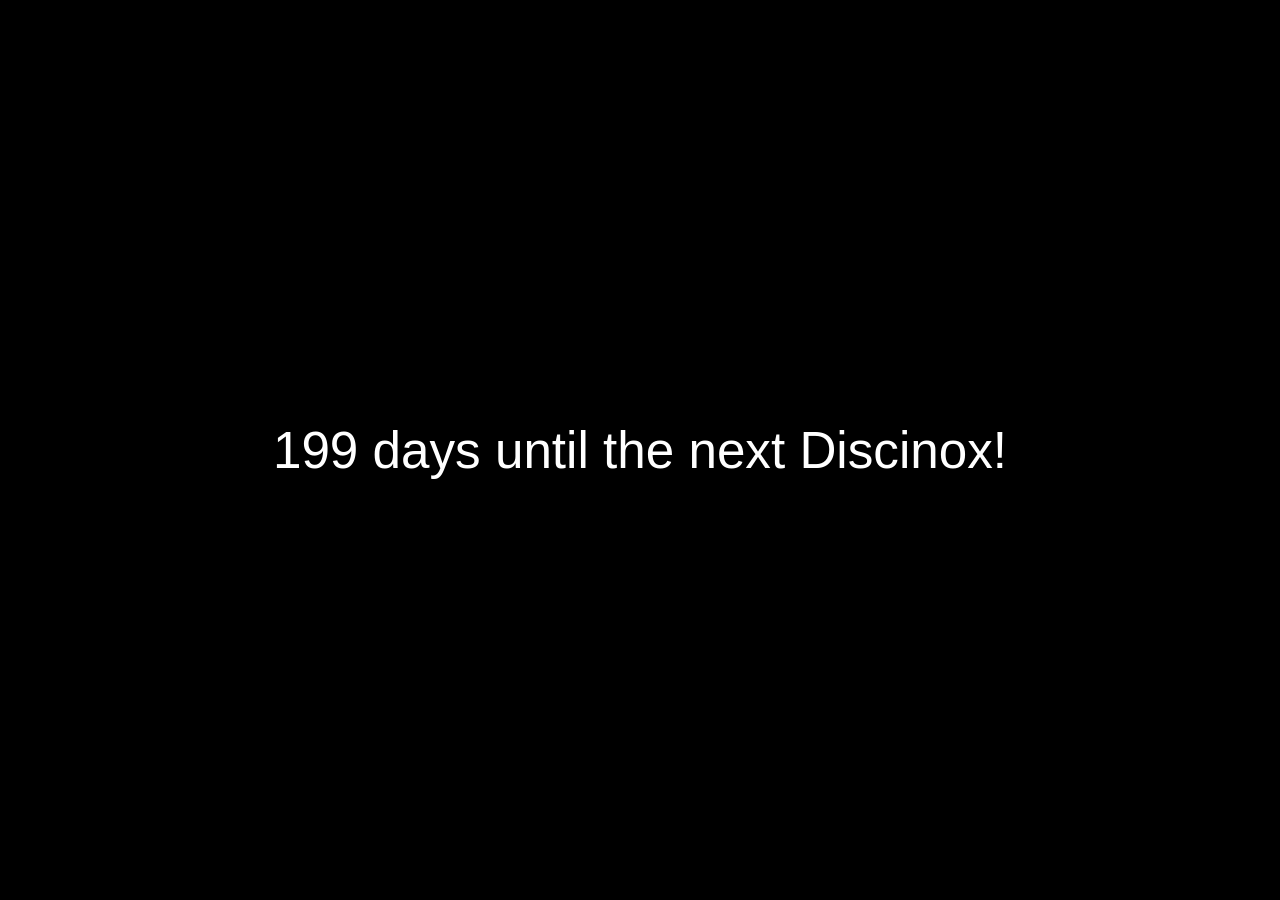
<file: src/index.html>
<!doctype html>
<html lang="en-">
  <head>
    <meta charset="UTF-8" />
    <meta name="viewport" content="width=device-width, initial-scale=1.0" />
    <title>Discinox - Home</title>

    <link rel="stylesheet" href="css/style.css" />
  </head>
  <body>
    <main class="content">
      <p id="discinox"></p>
      <noscript>
        <p>Discinox is on June 21st every year!</p>
      </noscript>
    </main>
    <script src="js/script.js"></script>
  </body>
</html>
</file>
<file: src/css/style.css>
html,
body {
  margin: 0;
  padding: 0;
  font-family: Arial, sans-serif;
  background-color: #000;
  color: #fff;
}

.content {
  font-size: clamp(3rem, 4vw, 6rem);
  display: flex;
  flex-direction: column;
  justify-content: center;
  align-items: center;
  height: 100vh;
}
</file>
